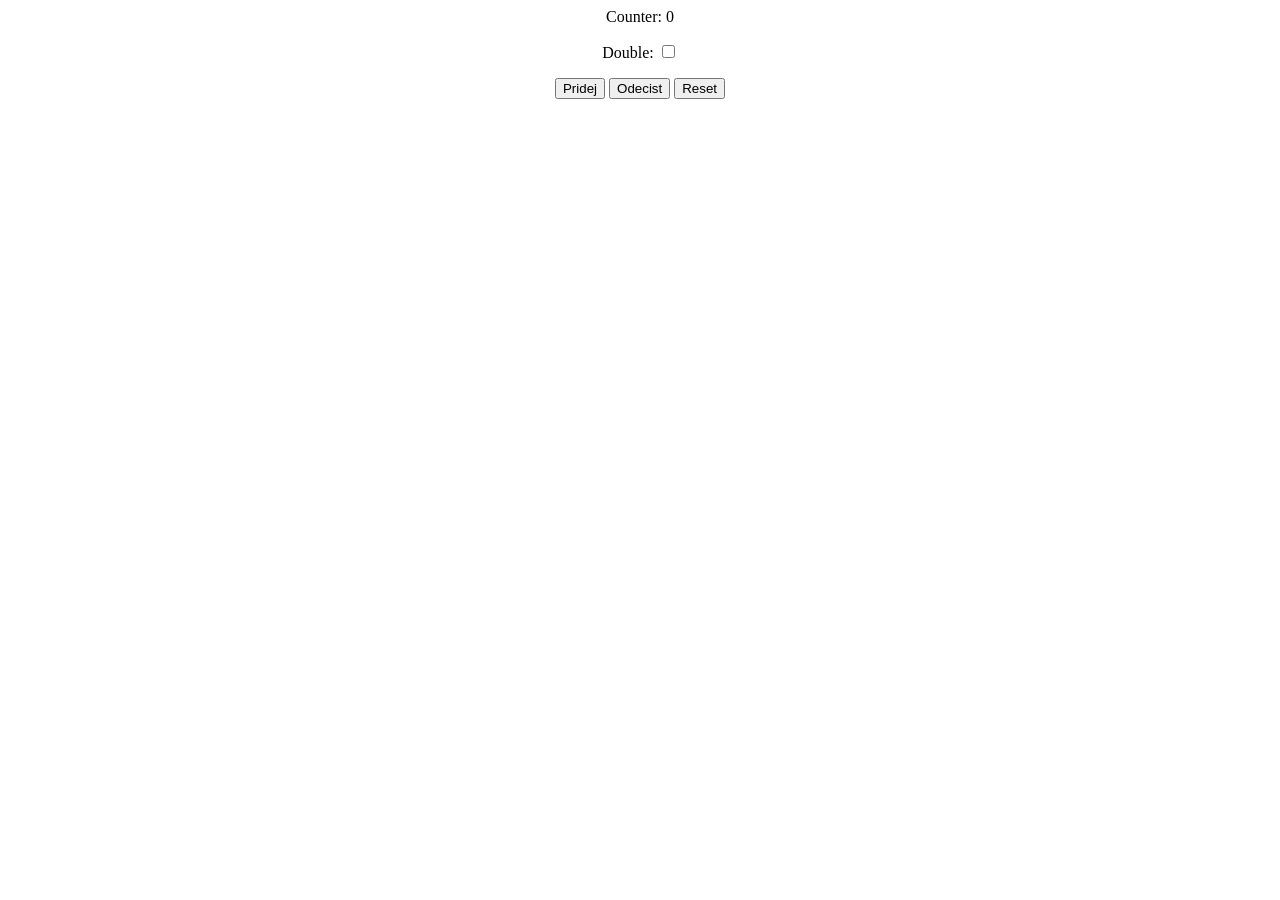
<file: Counter/index.html>
<html class="no-js" lang="">

<head>
  <meta charset="utf-8">
  <meta name="viewport" content="width=device-width, initial-scale=1">
  <title></title>
  <link rel="stylesheet" href="css/style.css">
  <meta name="description" content="">

  <meta property="og:title" content="">
  <meta property="og:type" content="">
  <meta property="og:url" content="">
  <meta property="og:image" content="">
  <meta property="og:image:alt" content="">

  <link rel="icon" href="/Haiset.png" sizes="any">
  <link rel="apple-touch-icon" href="/Haiset.png">

  <link rel="manifest" href="manifest.json">
  <meta name="theme-color" content="#fafafa">
  <script src="js/app.js" defer></script>
</head>

<body>

<!-- Add your site or application content here -->
<p>Counter: <span id ="counter_span">0</span></p>
<p>Double: <input type ="checkbox" id="double_check"/></p>
<button onclick="UpravCounter('add')">Pridej</button>
<button onclick="UpravCounter('sub')">Odecist</button>
<button onclick="UpravCounter('reset')">Reset</button>

</body>

</html>
</file>
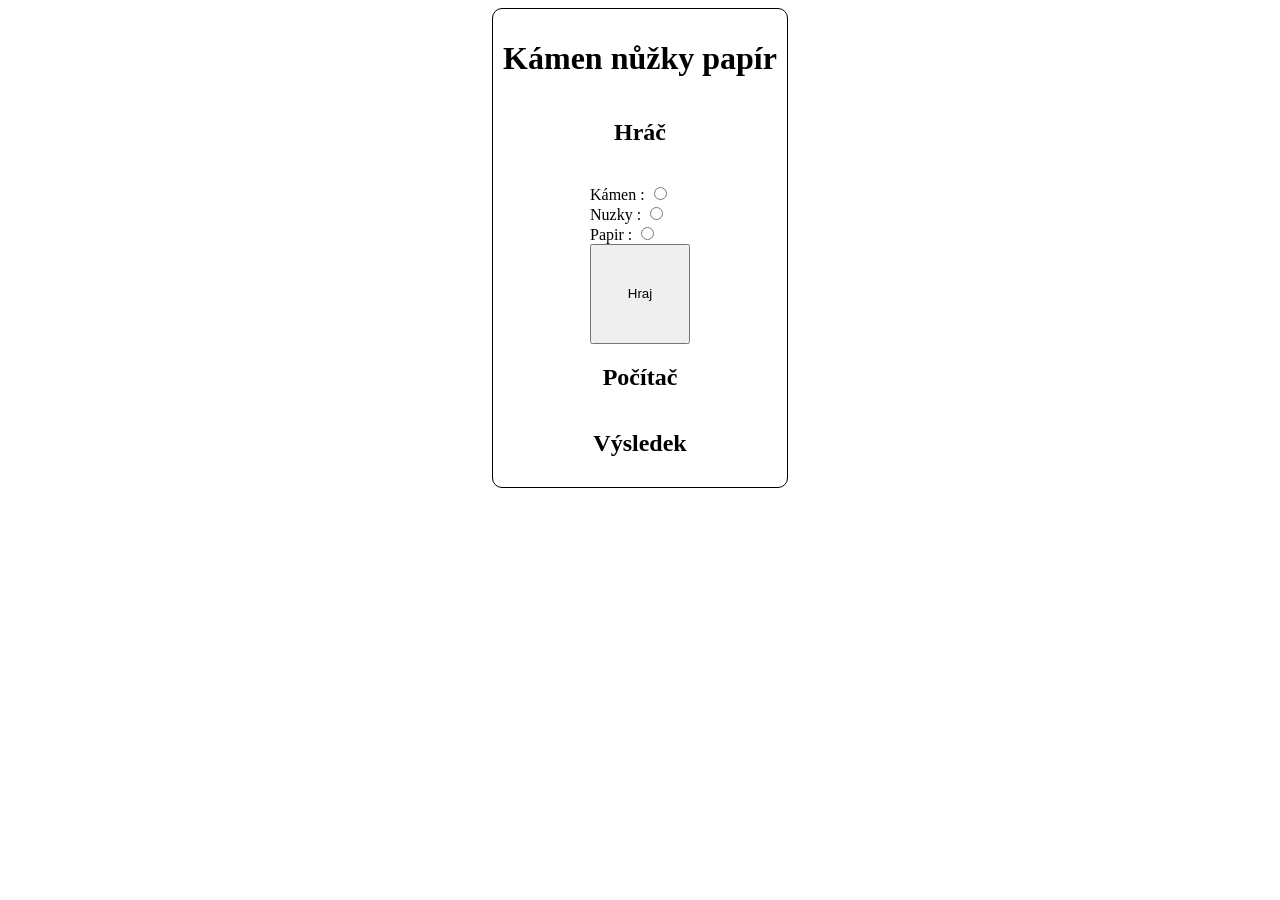
<file: KNP/index.html>
<html class="no-js" lang="">

<head>
  <meta charset="utf-8">
  <meta name="viewport" content="width=device-width, initial-scale=1">
  <title></title>
  <link rel="stylesheet" href="css/style.css">
  <meta name="description" content="">

  <meta property="og:title" content="">
  <meta property="og:type" content="">
  <meta property="og:url" content="">
  <meta property="og:image" content="">
  <meta property="og:image:alt" content="">

  <link rel="icon" href="/Haiset.png" sizes="any">
  <link rel="apple-touch-icon" href="/Haiset.png">

  <link rel="manifest" href="manifest.json">
  <meta name="theme-color" content="#fafafa">
  <script src="js/app.js" defer></script>
</head>

<body>
<div class="divHlavni">
  <h1>Kámen nůžky papír</h1>
  <h2>Hráč</h2>
  <div class="divVyber">
    <br>
    <label>
      Kámen :
      <input type="radio" id="KamenCheck" name="Vyber"> <br>
      Nuzky :
      <input type="radio" id="NuzkyCheck" name="Vyber"> <br>
      Papir :
      <input type="radio" id="PapirCheck" name="Vyber"> <br>

    </label>
  </div>
  <button class="btn" onclick="Calc()">Hraj</button>
  <h2>Počítač</h2>
  <span class="PC" id="PC"></span>
  <h2>Výsledek</h2>
  <span class="Vysledek" id="Vysledek"></span>

</div>

</body>

</html>
</file>
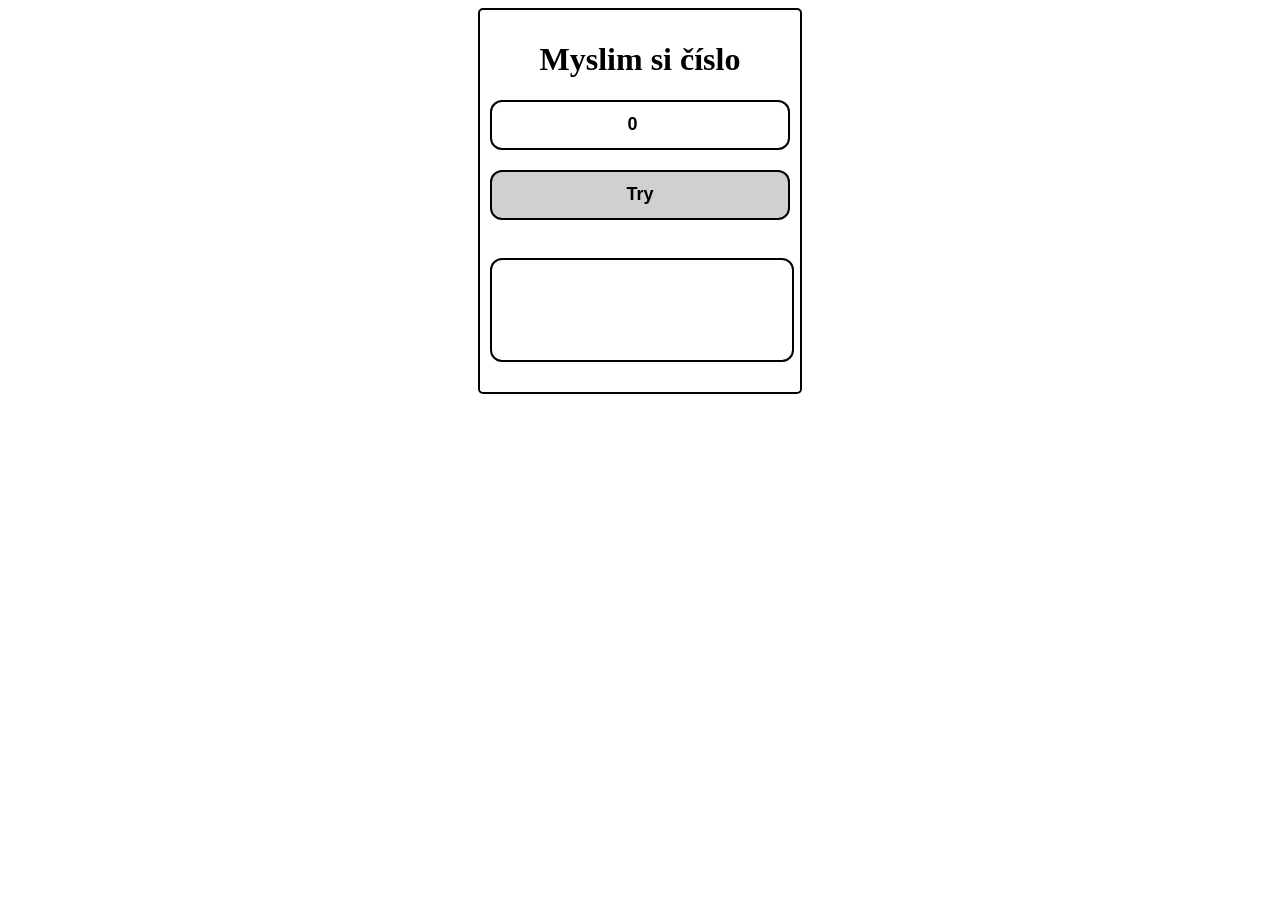
<file: Nahodne/index.html>
<html class="no-js" lang="">

<head>
  <meta charset="utf-8">
  <meta name="viewport" content="width=device-width, initial-scale=1">
  <title></title>
  <link rel="stylesheet" href="css/style.css">
  <meta name="description" content="">

  <meta property="og:title" content="">
  <meta property="og:type" content="">
  <meta property="og:url" content="">
  <meta property="og:image" content="">
  <meta property="og:image:alt" content="">

  <link rel="icon" href="/Haiset.png" sizes="any">
  <link rel="apple-touch-icon" href="/Haiset.png">

  <link rel="manifest" href="manifest.json">
  <meta name="theme-color" content="#fafafa">
  <script src="js/app.js" defer></script>
</head>

<body>
  <div class="MainDiv">
    <h1>Myslim si číslo</h1>
    <label for="NumberInput">
      <input class="Fields" type="number" id="NumberInput" value="0"/>
    </label>
    <button class="Fields Btn" id="ResetButton" onclick="Guess()">Try</button>
    <p class="Fields " id="InformationOutput"></p>
  </div>

</body>

</html>
</file>
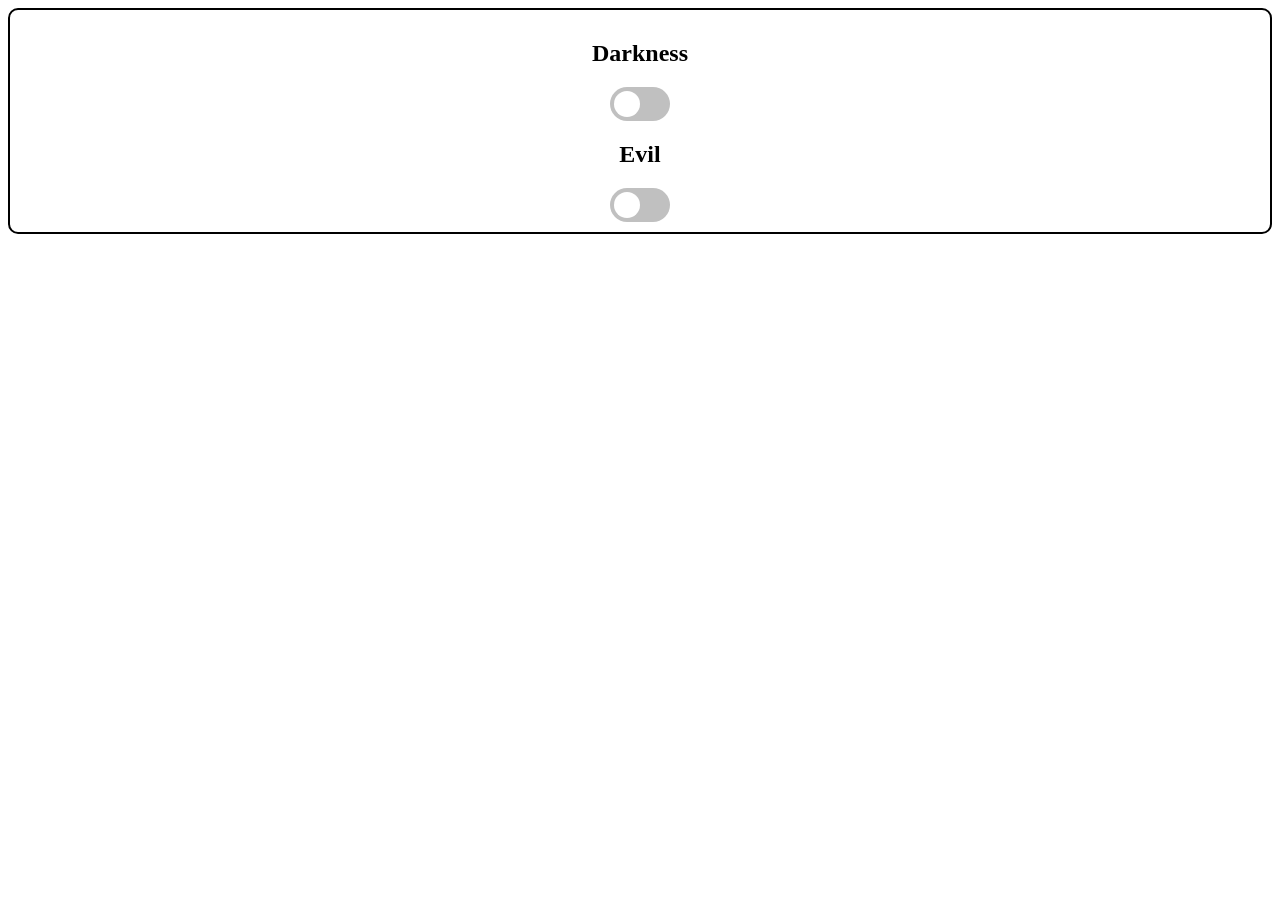
<file: Ring/index.html>
<html class="no-js" lang="">

<head>
  <meta charset="utf-8">
  <meta name="viewport" content="width=device-width, initial-scale=1">
  <title></title>
  <link rel="stylesheet" href="css/style.css">
  <meta name="description" content="">

  <meta property="og:title" content="">
  <meta property="og:type" content="">
  <meta property="og:url" content="">
  <meta property="og:image" content="">
  <meta property="og:image:alt" content="">

  <link rel="icon" href="/Haiset.png" sizes="any">
  <link rel="apple-touch-icon" href="/Haiset.png">

  <link rel="manifest" href="manifest.json">
  <meta name="theme-color" content="#fafafa">
  <script src="js/app.js" defer></script>
</head>

<body>

<div>
  <h2>Darkness</h2>
  <label class="switch">
    <input type="checkbox" id="Switch"></input>
    <span class="slider"></span>
  </label>

  <h2>Evil</h2>
  <label class="switch">
    <input type="checkbox" id="Switch2"></input>
    <span class="slider"></span>
  </label>
</div>

</body>

</html>
</file>
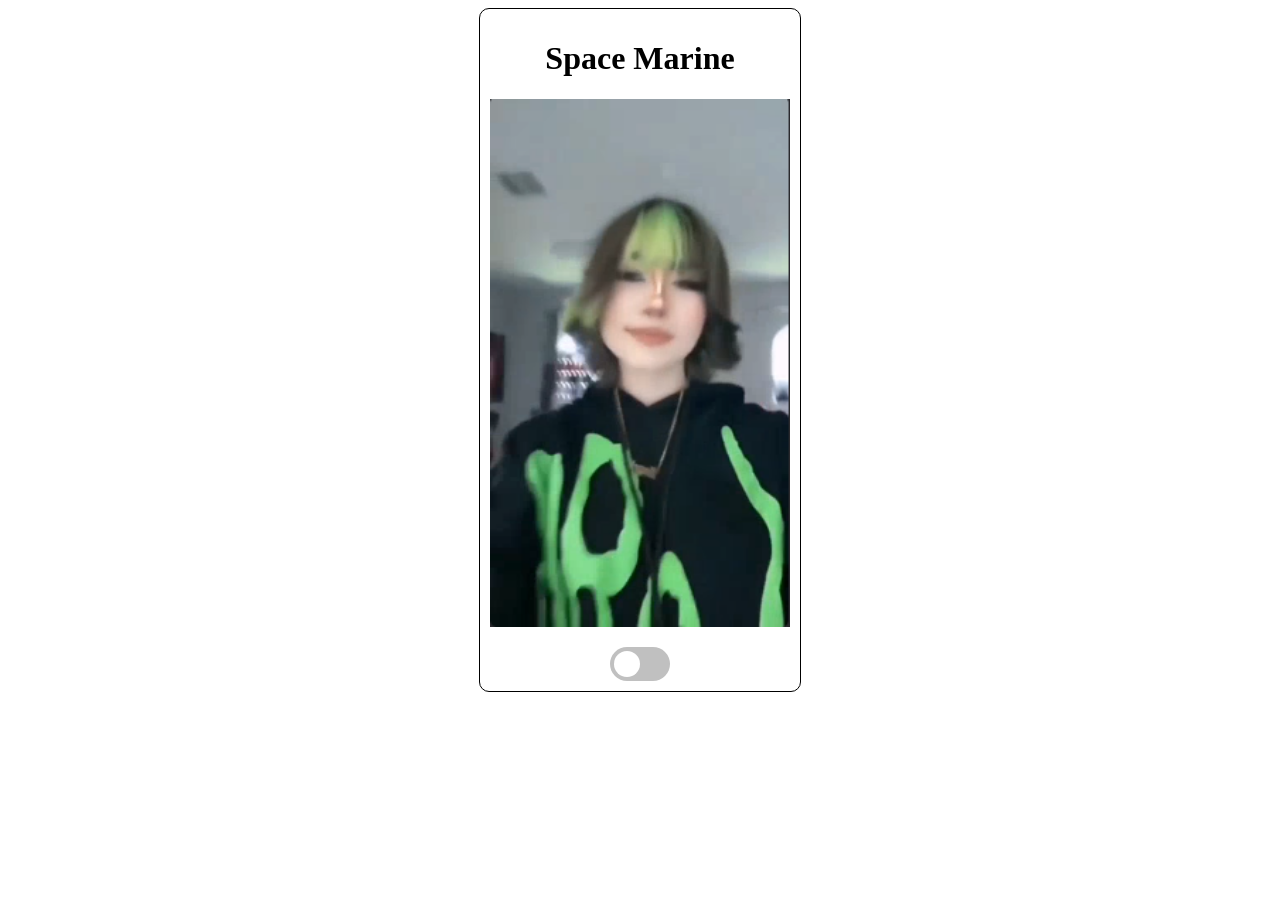
<file: SpaceMarine/index.html>
<html class="no-js" lang="">

<head>
  <meta charset="utf-8">
  <meta name="viewport" content="width=device-width, initial-scale=1">
  <title></title>
  <link rel="stylesheet" href="css/style.css">
  <meta name="description" content="">

  <meta property="og:title" content="">
  <meta property="og:type" content="">
  <meta property="og:url" content="">
  <meta property="og:image" content="">
  <meta property="og:image:alt" content="">

  <link rel="icon" href="/Haiset.png" sizes="any">
  <link rel="apple-touch-icon" href="/Haiset.png">

  <link rel="manifest" href="manifest.json">
  <meta name="theme-color" content="#fafafa">
  <script src="js/app.js" defer></script>
</head>

<body>
  <div>
    <h1>Space Marine</h1>
    <img src="img/Kiss.png" id="marineImg" alt="Marine Img">
    <label class="switch">
      <input type="checkbox" id="marineSwitch"></input>
      <span class="slider"></span>
    </label>
  </div>
</body>

</html>
</file>
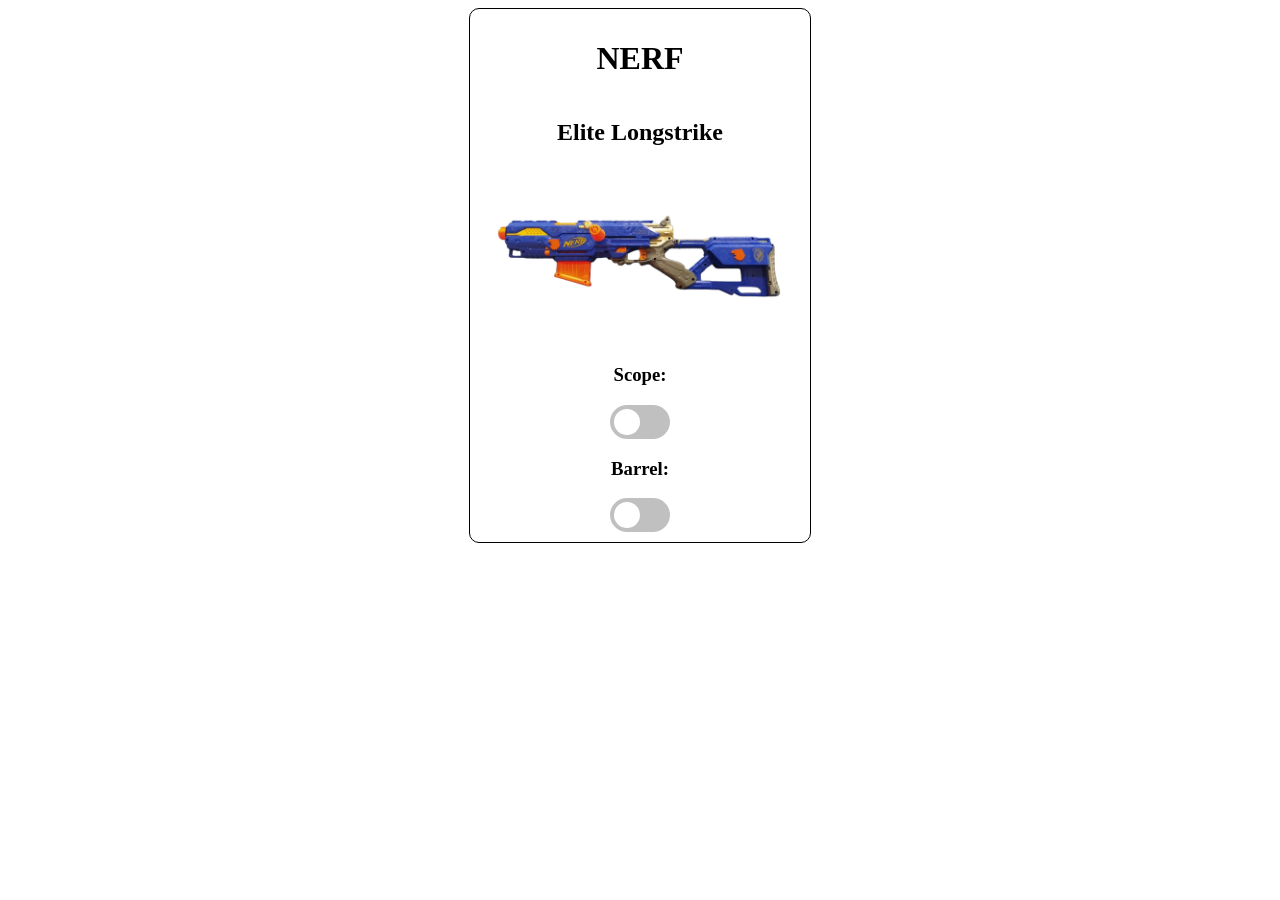
<file: Test - Pušky/index.html>
<html class="no-js" lang="">

<head>
  <meta charset="utf-8">
  <meta name="viewport" content="width=device-width, initial-scale=1">
  <title></title>
  <link rel="stylesheet" href="css/style.css">
  <meta name="description" content="">

  <meta property="og:title" content="">
  <meta property="og:type" content="">
  <meta property="og:url" content="">
  <meta property="og:image" content="">
  <meta property="og:image:alt" content="">

  <link rel="icon" href="/Haiset.png" sizes="any">
  <link rel="apple-touch-icon" href="/Haiset.png">

  <link rel="manifest" href="manifest.json">
  <meta name="theme-color" content="#fafafa">
  <script src="js/app.js" defer></script>
</head>

<body>

<div>
  <h1>NERF</h1>
  <h2>Elite Longstrike</h2>
  <img src="img/LongStrike.png" id="nerfImg" alt="Nerf png">
  <h3>Scope:</h3>

  <label class="switch">
    <input type="checkbox" id="nerfSwitch"></input>
    <span class="slider"></span>
  </label>

  <h3>Barrel:</h3>

    <label class="switch">
      <input type="checkbox" id="nerfSwitch2"></input>
      <span class="slider"></span>
  </label>
</div>

</body>

</html>
</file>
<file: Counter/css/style.css>
body{
  text-align: center;
}
</file>
<file: KNP/css/style.css>
body{
  display: flex;
  flex-direction: column;
  align-items: center;
}
.divHlavni {
  display: flex;
  flex-direction: column;
  align-items: center;

  border: 1px solid black;
  border-radius: 10px;
  padding: 10px;
}
.divVyber {
  width: 100px;
  float: left;
}
.btn {
  height: 100px;
  width: 100px;
  float: right;
}
</file>
<file: Nahodne/css/style.css>
body{
  display: flex;
  flex-direction: column;
  align-items: center;
}
.MainDiv {
  text-align: center;
  width: 300px;
  border-radius: 5px;
  border: 2px solid black;
  padding: 10px;

}
.Fields {
  margin-bottom: 20px;
  width: 100%;
  height: 50px;
  border: 2px solid black;
  border-radius: 12px;
  text-align: center;
  font-size: large;
  font-weight: bold;
}
.Btn {
  background-color: #d0d0d0;
}

.Btn:active {
  background-color: slategray;
}

#InformationOutput {
  height: 100px;
}
</file>
<file: Ring/css/style.css>
body>div {
  display: flex;
  flex-direction: column;
  align-items: center;

  border: 2px solid black;
  border-radius: 10px;
  padding: 10px;
}

.switch{
  position: relative;
  display: inline-block;
  width: 60px;
  height: 34px;
}

.switch input{
  width: 0;
  height: 0;
  opacity: 0;
}

.slider{
  position: absolute;
  cursor: pointer;
  top: 0;
  left: 0;
  right: 0;
  bottom: 0;
  background-color: silver;
  border-radius: 34px;
  transition: 0.4s;
}

.slider:before{
  position: absolute;
  content: "";
  height: 26px;
  width: 26px;
  border-radius: 26px;
  background-color: white;
  top: 4px;
  left: 4px;
  transition: 0.4s;
}

input:checked + .slider{
  background-color: lawngreen;
}

input:checked + .slider:before{
  transform: translateX(26px);
}
</file>
<file: SpaceMarine/css/style.css>
body{
  display: flex;
  flex-direction: column;
  align-items: center;
}

body>div {
  display: flex;
  flex-direction: column;
  align-items: center;

  border: 1px solid black;
  border-radius: 10px;
  padding: 10px;
}


#marineImg {
  width: 300px;
}
.switch{
  margin-top: 20px;
  position: relative;
  display: inline-block;
  width: 60px;
  height: 34px;
}

.switch input{
  width: 0;
  height: 0;
  opacity: 0;
}

.slider{
  position: absolute;
  cursor: pointer;
  top: 0;
  left: 0;
  right: 0;
  bottom: 0;
  background-color: silver;
  border-radius: 34px;
  transition: 0.4s;
}

.slider:before{
  position: absolute;
  content: "";
  height: 26px;
  width: 26px;
  border-radius: 26px;
  background-color: white;
  top: 4px;
  left: 4px;
  transition: 0.4s;
}

input:checked + .slider{
  background-color: lawngreen;
}

input:checked + .slider:before{
  transform: translateX(26px);
}
</file>
<file: Test - Pušky/css/style.css>
body{
  display: flex;
  flex-direction: column;
  align-items: center;
}

body>div {
  display: flex;
  flex-direction: column;
  align-items: center;

  border: 1px solid black;
  border-radius: 10px;
  padding: 10px;
}

#nerfImg { width: 320px}


.switch{
  position: relative;
  display: inline-block;
  width: 60px;
  height: 34px;

}

.switch input{
  width: 0;
  height: 0;
  opacity: 0;
}

.slider{
  position: absolute;
  cursor: pointer;
  top: 0;

  left: 0;
  right: 0;
  bottom: 0;
  background-color: silver;
  border-radius: 34px;
  transition: 0.4s;
}

.slider:before{
  position: absolute;
  content: "";
  height: 26px;
  width: 26px;
  border-radius: 26px;
  background-color: white;
  top: 4px;
  left: 4px;
  transition: 0.4s;
}

input:checked + .slider{
  background-color: lawngreen;
}

input:checked + .slider:before{
  transform: translateX(26px);
}
</file>
